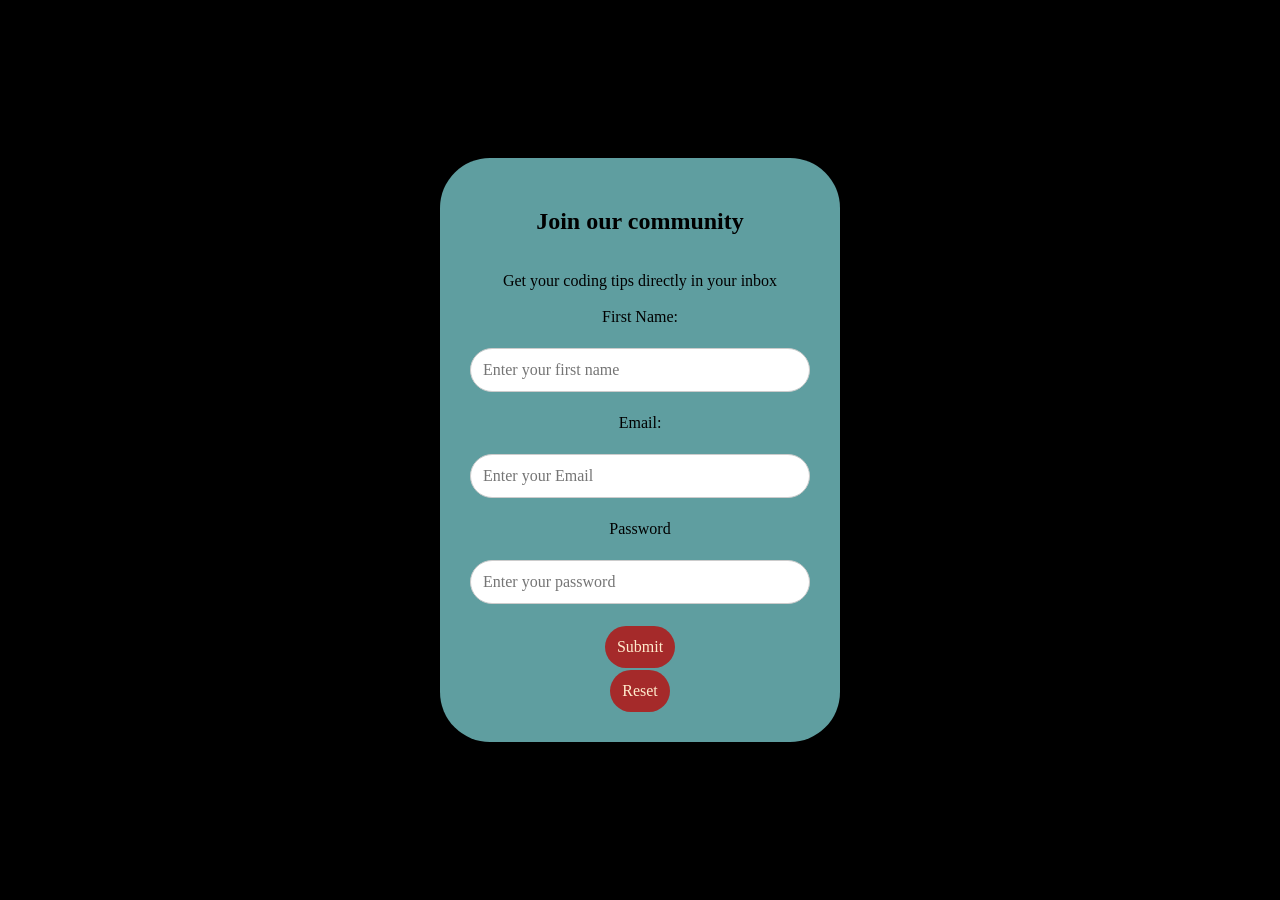
<file: src/index.html>
<!DOCTYPE html>
<html lang="en">
<head>
    <meta charset="UTF-8">
    <title>Practice Form</title>
    <link rel="stylesheet" href="style.css">
</head>
<body>
<div class="card">
    <form id="signupForm">
        <h2>Join our community</h2>
        <p>Get your coding tips directly in your inbox</p>

        <label for="fname">First Name:</label><br>
        <input type="text" id="fname" name="fname" placeholder="Enter your first name"><br>
        <label for="email">Email:</label><br>
        <input type="email" id="email" name="email" placeholder="Enter your Email"><br>
        <label for="password">Password</label><br>
        <input type="password" id="password" name="password" placeholder="Enter your password"><br>
        <button type="submit" id="submit" class="click">Submit</button>
        <button type="reset" id="reset" class="click">Reset</button>
    </form>
    <div id="successMessage" class="hidden">
        <h2>You are in!</h2>
        <p>Thanks for signing up,<span id="displayName"></span>!</p>

    </div>
</div>
<script src="script.js"></script>
</body>
</html>
</file>
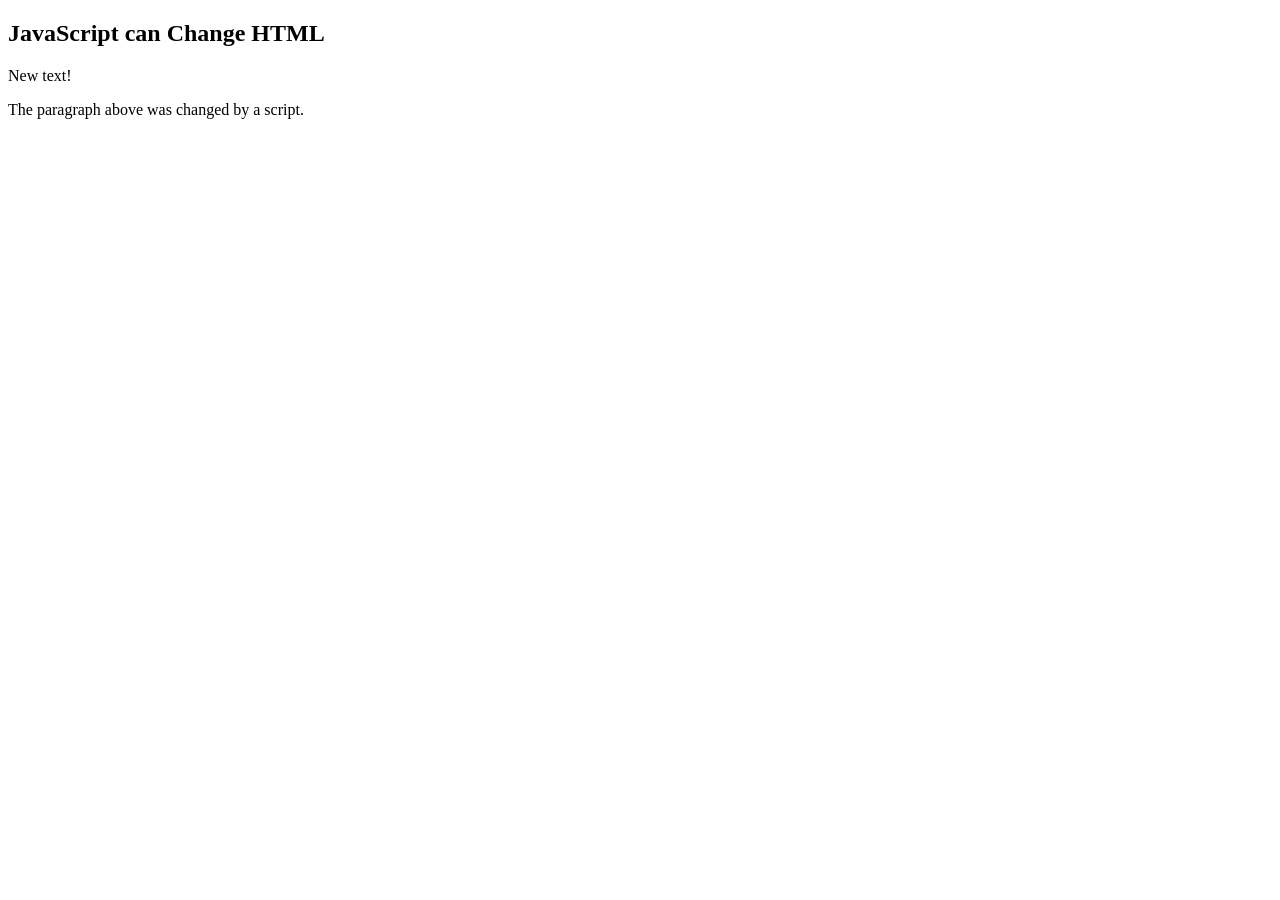
<file: src/PracticeTwo.html>
<!DOCTYPE html>
<html>
<body>

<h2>JavaScript can Change HTML</h2>

<p id="p1">Hello World!</p>

<script>
    document.getElementById("p1").innerHTML = "New text!";
</script>

<p>The paragraph above was changed by a script.</p>

<script>
    document.getElementsByTagName("p");
</script>

</body>
</html>
</file>
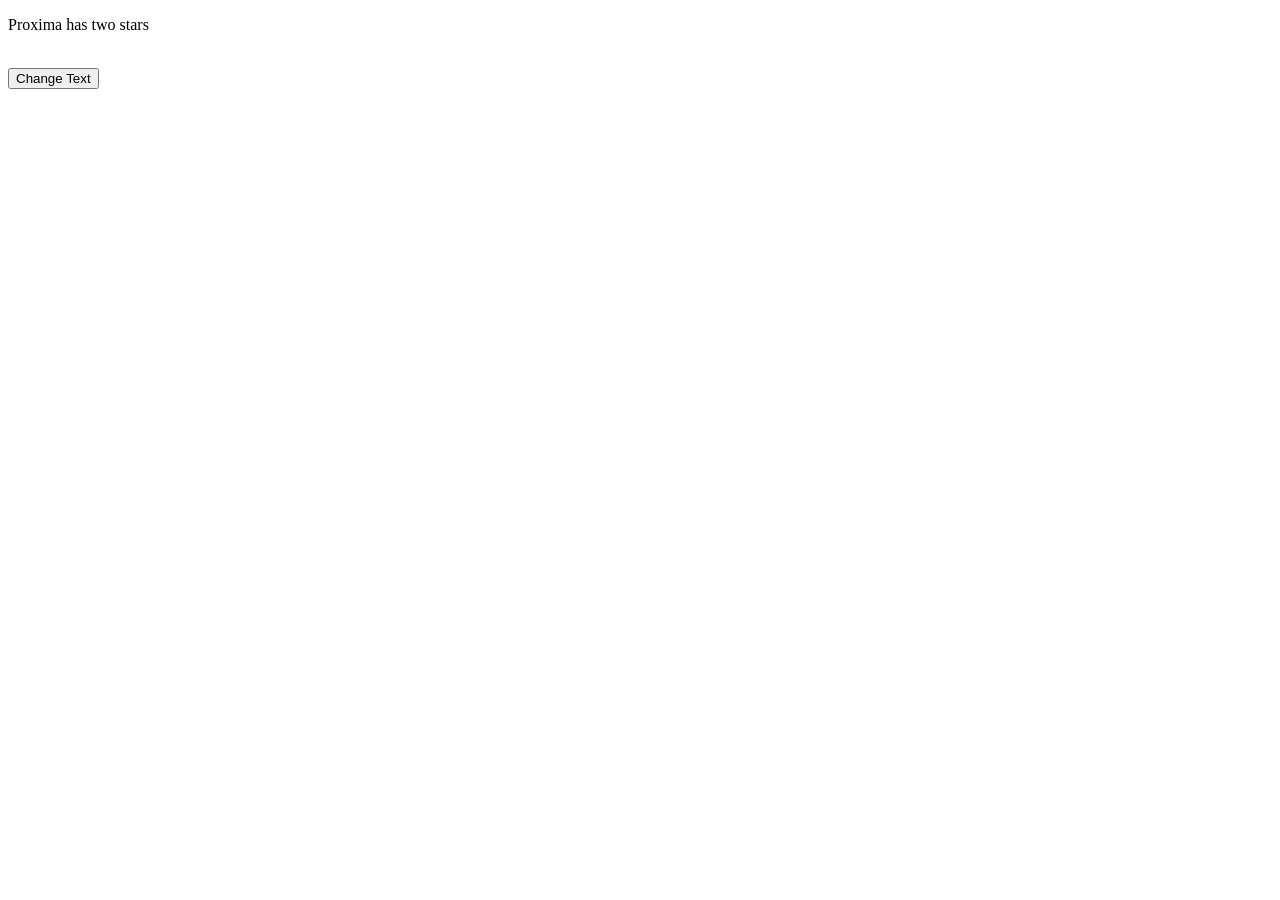
<file: Practice/Basic/index1.html>
<!DOCTYPE html>
<html lang="en">
<head>
    <meta charset="UTF-8">
    <title>Practice 1</title>
</head>
<body>
<p id="message">Proxima has two stars</p><br>
<button id="changeBtn">Change Text</button>
</body>
<script src="script1.js"></script>
</html>
</file>
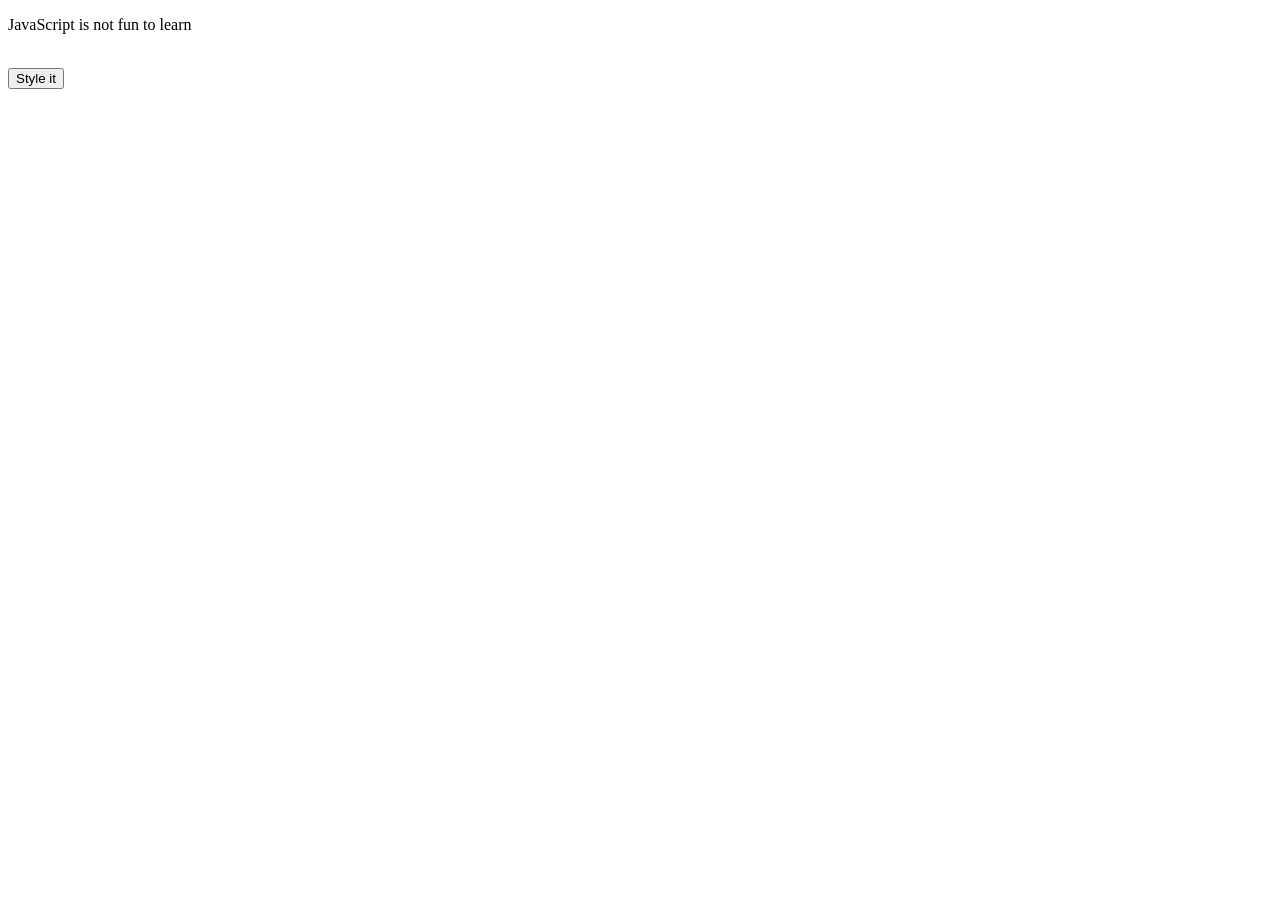
<file: Practice/Basic/index2.html>
<!DOCTYPE html>
<html lang="en">
<head>
    <meta charset="UTF-8">
    <title>Practice 2</title>
</head>
<body>
<p id="text">JavaScript is not fun to learn</p><br>
<button id="styleBtn">Style it</button>
</body>
<script src ="script2.js"></script>
</html>
</file>
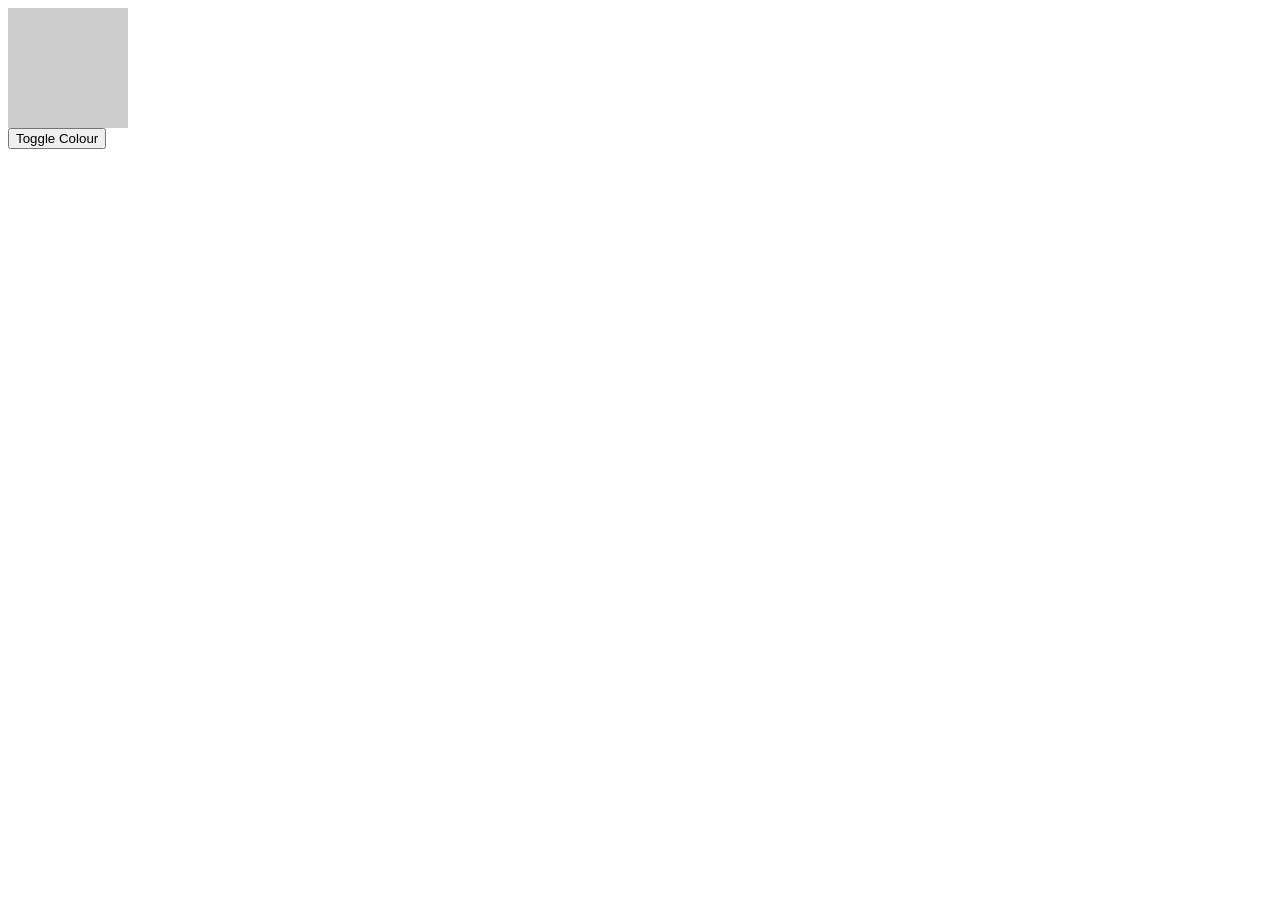
<file: Practice/Basic/index3.html>
<!DOCTYPE html>
<html lang="en">
<head>
    <meta charset="UTF-8">
    <title>Practice 3</title>
    <link rel="Stylesheet" href="style3.css">
</head>
<body>
<div id="box" class="box"></div>
<button id="toggleBtn">Toggle Colour</button>
</body>
<script src="script3.js"></script>
</html>
</file>
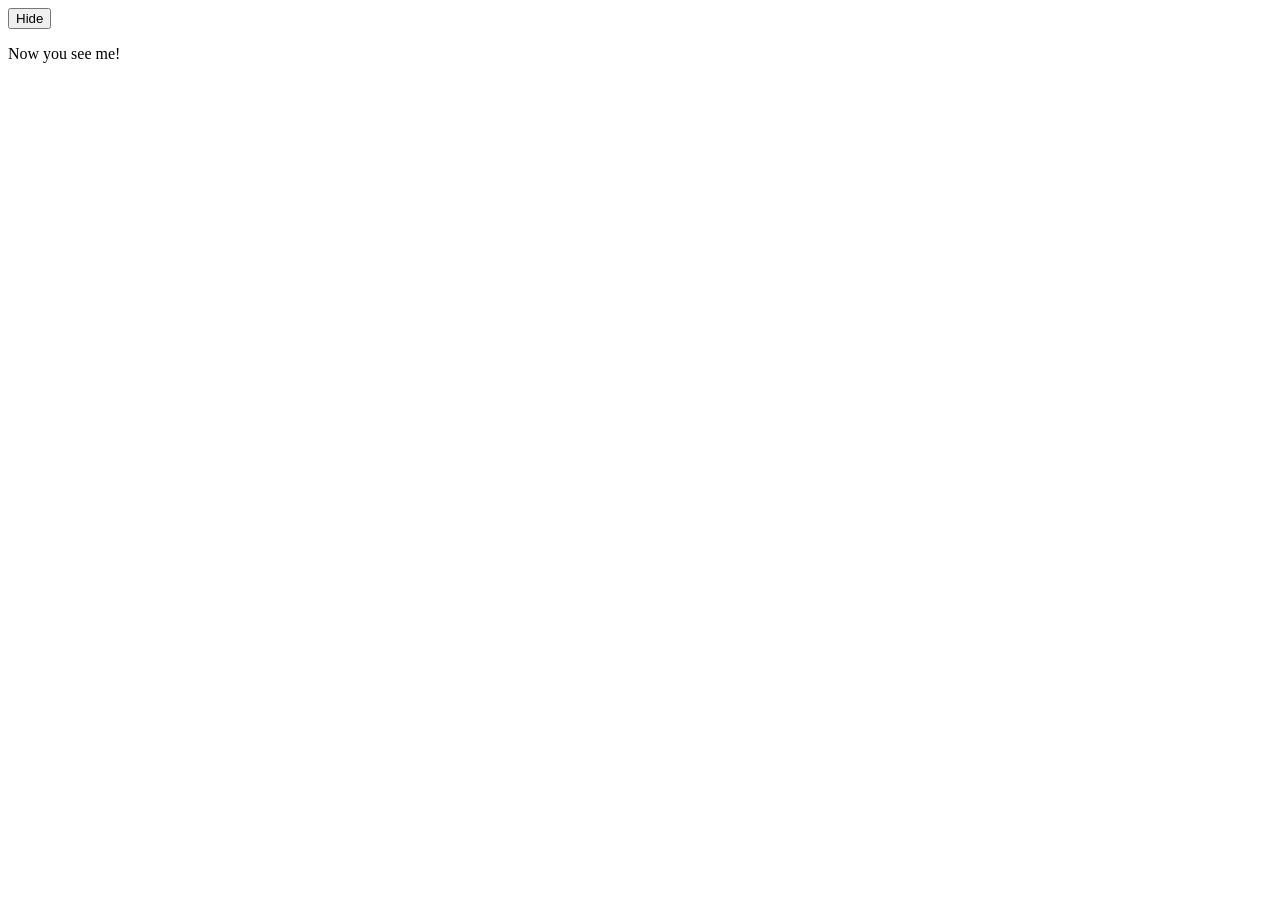
<file: Practice/Basic/index5.html>
<!DOCTYPE html>
<html lang="en">
<head>
    <meta charset="UTF-8">
    <title>Practice 5</title>
</head>
<body>
<button id="toggle">Hide</button>
<p id="para">Now you see me!</p>
</body>
<script src="script5.js"></script>
</html>
</file>
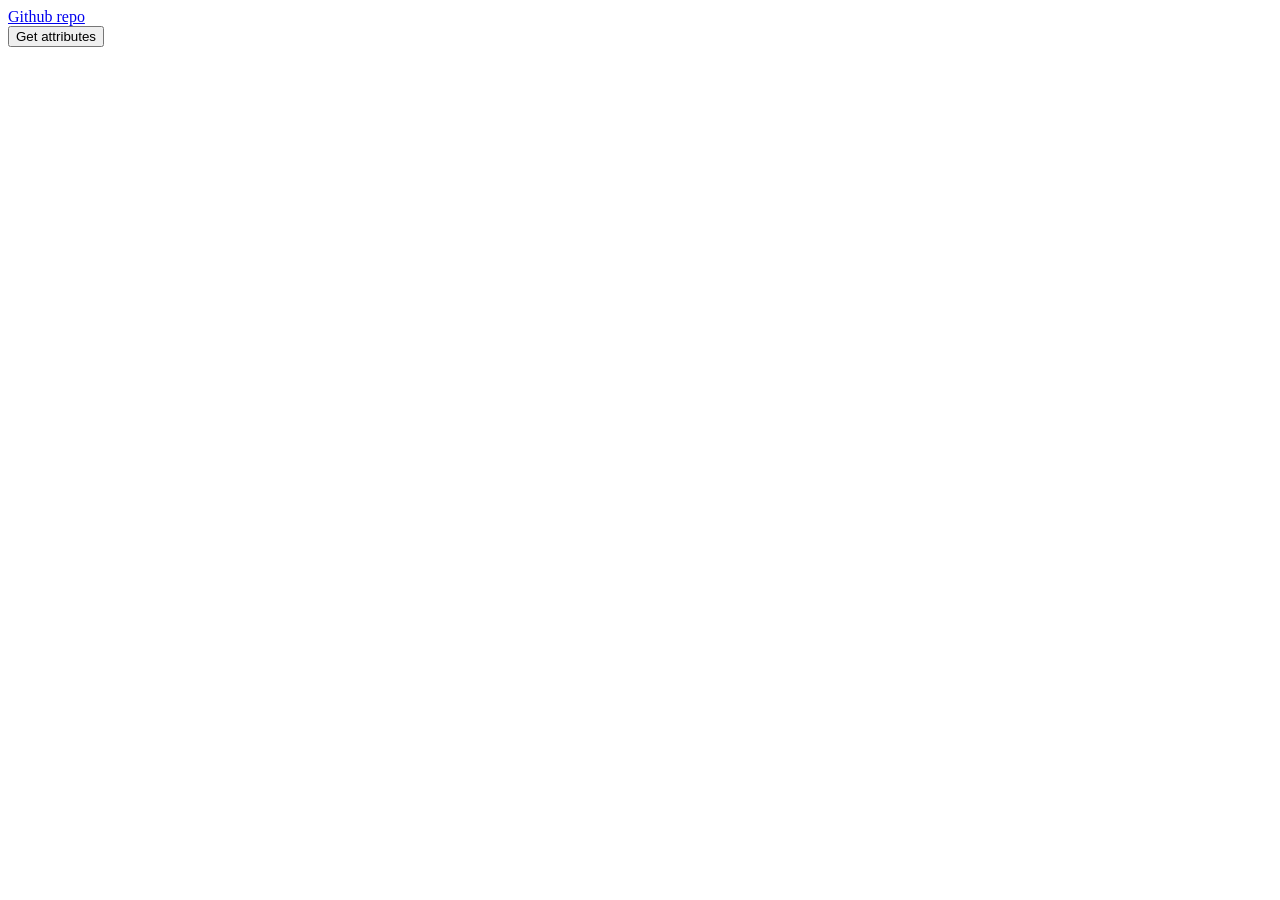
<file: Practice/Basic/index6.html>
<!DOCTYPE html>
<html lang="en">
<head>
    <meta charset="UTF-8">
    <title>Practice 6</title>
</head>
<body>
<a id="link" href="https://github.com/ShahriarXProxima/JavaScript-Basic/tree/master/Practice/Basic"
   target="_blank">Github repo</a><br>
<button id="getBtn">Get attributes</button>
<br>
<p id="out"></p>
</body>
<script src = "script6.js"></script>
</html>
</file>
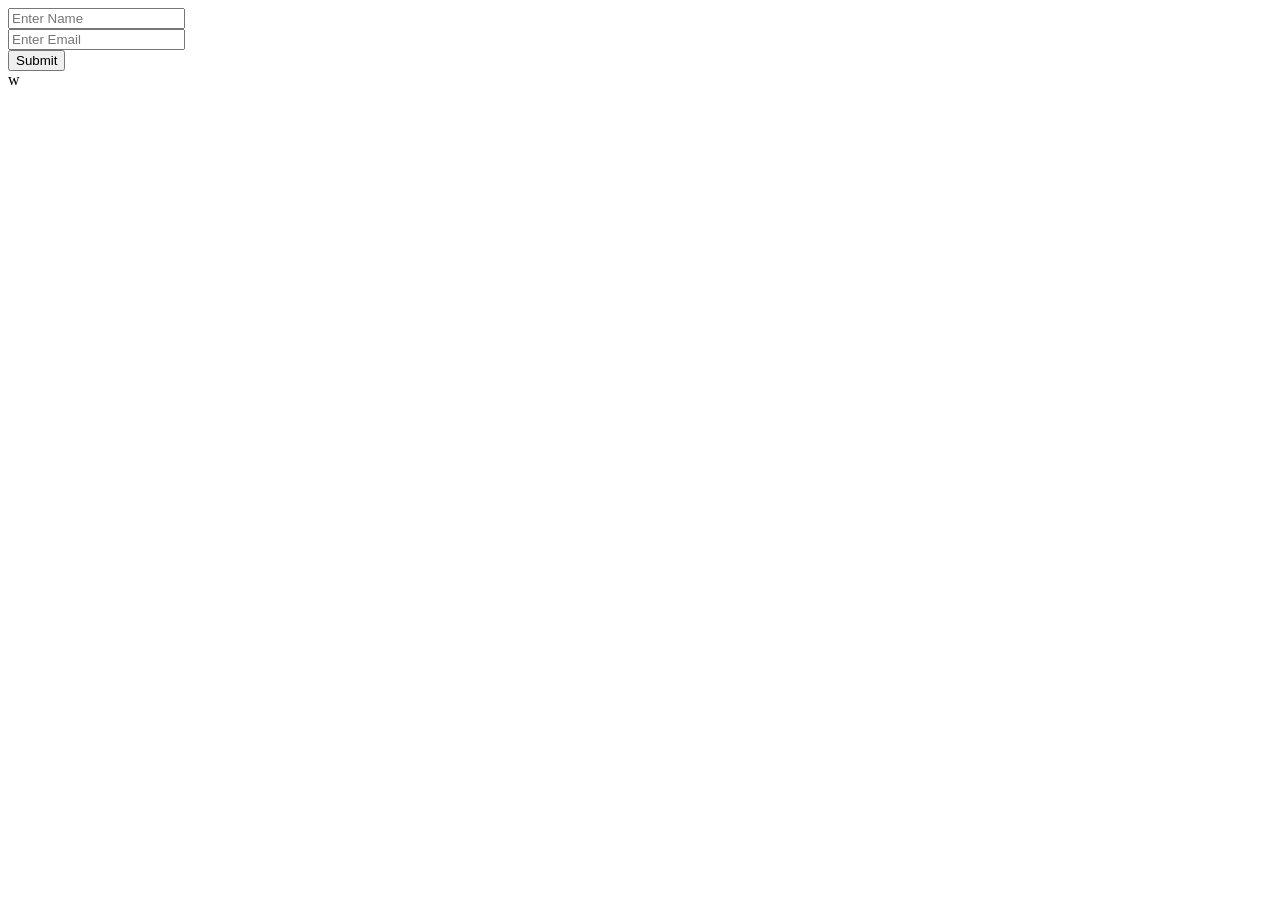
<file: Practice/Medium/index12.html>
<!DOCTYPE html>
<html lang="en">
<head>
    <meta charset="UTF-8">
    <title>Practice 12</title>
</head>
<body>
<form id="myForm">
    <input type="text" id="name" placeholder="Enter Name"><br>
    <input type="text" id="email" placeholder="Enter Email"><br>
    <button type="submit" id="submit">Submit</button>
</form>
<div id="result"></div>
</body>
<script src = "script12.js"></script>
</html>w
</file>
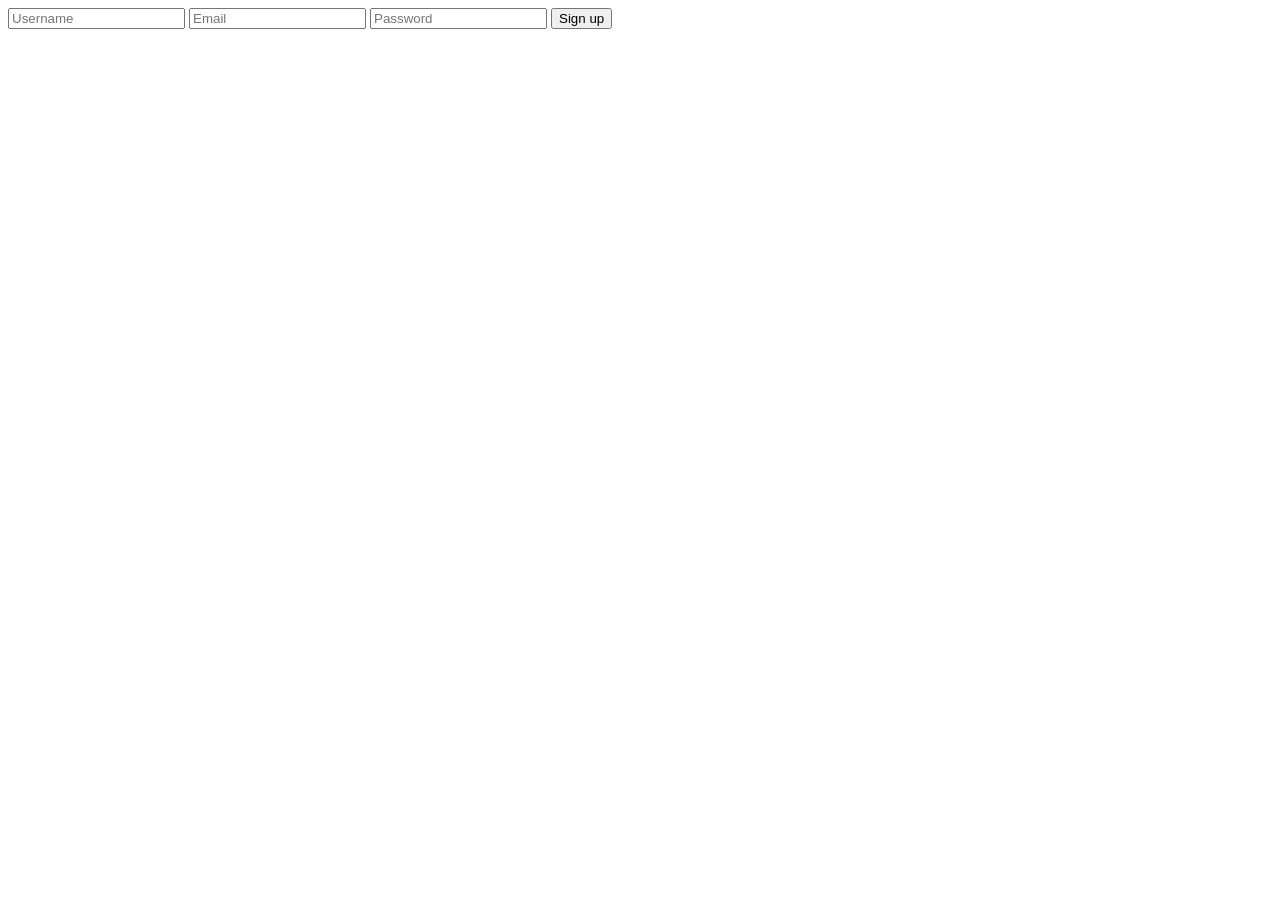
<file: Practice/Medium/index13.html>
<!DOCTYPE html>
<html lang="en">
<head>
    <meta charset="UTF-8">
    <title>Practice 13</title>
</head>
<body>
<form id="signup">
    <input type="text" id="user" placeholder="Username">
    <small id="e-user"></small>
    <input type="text" id="mail" placeholder="Email">
    <small id="e-mail"></small>
    <input type="password" id="pass" placeholder="Password">
    <small id="e-pass"></small>
    <button type="submit">Sign up</button>
</form>
<p id="done"></p>
</body>
<script src="script13.js"></script>
</html>
</file>
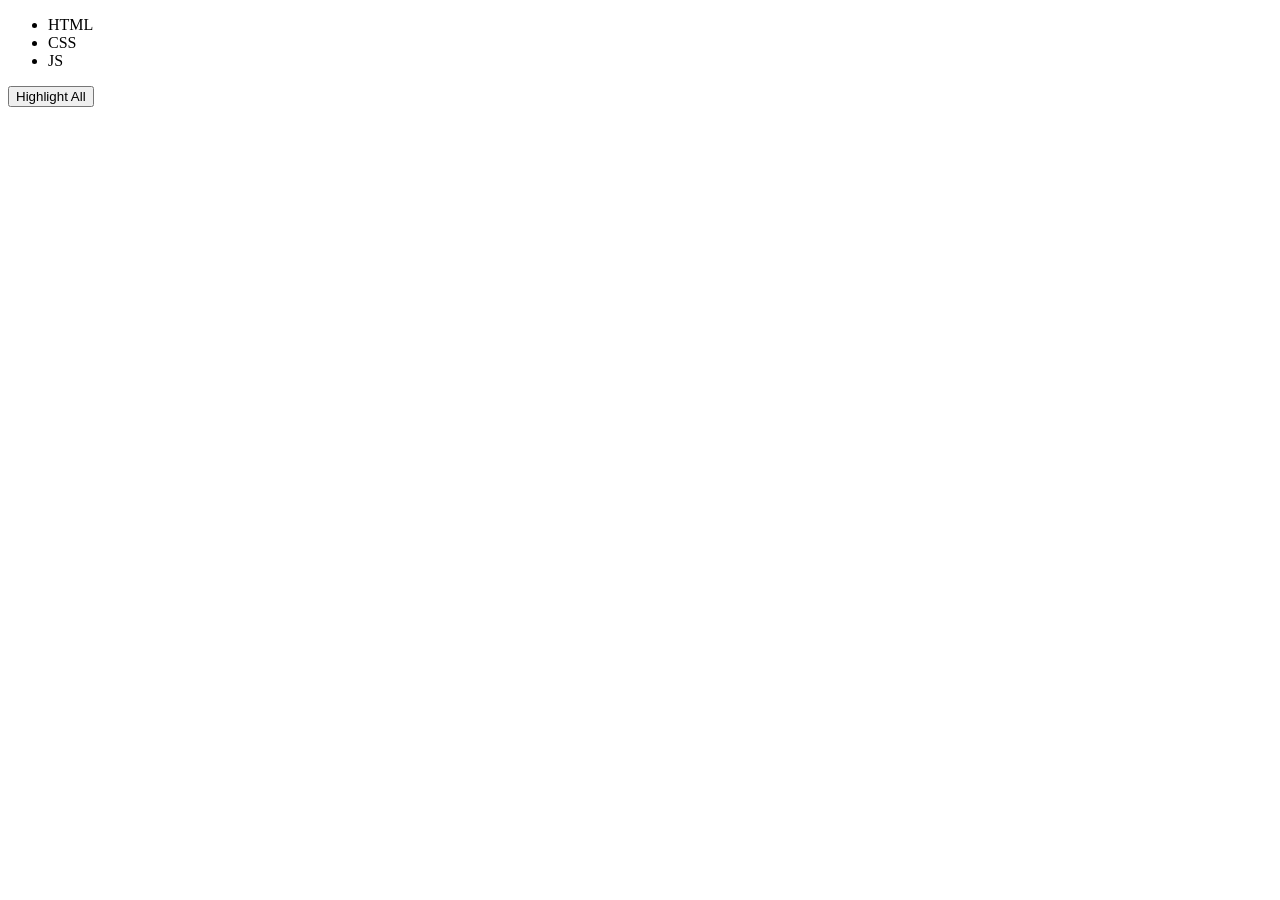
<file: Practice/Medium/index8.html>
<!DOCTYPE html>
<html lang="en">
<head>
    <meta charset="UTF-8">
    <title>Practice 8</title>
</head>
<body>
<uL>
    <li>HTML</li>
    <li>CSS</li>
    <li>JS</li>
</uL>
<button id ="highlight">Highlight All</button>
</body>
<script src ="script8.js"></script>
</html>
</file>
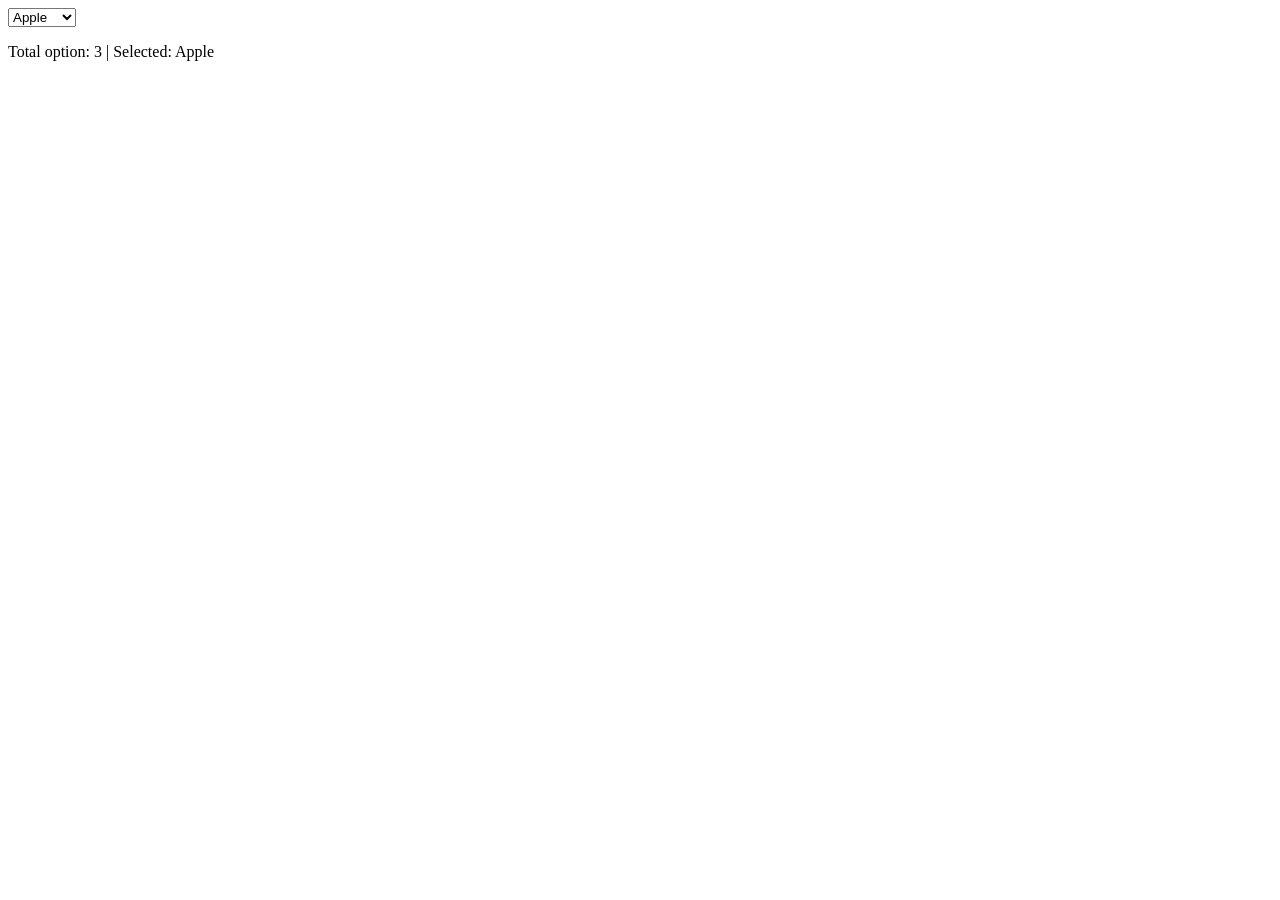
<file: Practice/Medium/index9.html>
<!DOCTYPE html>
<html lang="en">
<head>
    <meta charset="UTF-8">
    <title>Practice 9</title>
</head>
<body>
<label for="fruit"></label><select id="fruit">
    <option>Apple</option>
    <option>Mango</option>
    <option>Banana</option>
</select>
<p id="info"></p>
</body>
<script src="script9.js"></script>
</html>
</file>
<file: src/style.css>
* {
    box-sizing: border-box;
    font-family: 'IBM Plex Mono', serif;
}

body {
    background-color: black;
    display: flex;
    justify-content: center;
    align-items: center;
    height: 100vh;
    margin: 0;
}

.card {
    background: cadetblue;
    padding: 30PX;
    border-radius: 50px;
    box-shadow: 0 8px 24px rgb(0, 0, 0, 0.1);
    width: 400px;
    max-width: 400px;
    text-align: center;
}

#signupForm {
    display: flex;
    flex-direction: column;
    gap: 2px;

}

input {
    padding: 12px;
    border: 1px solid #ccc;
    border-radius: 50px;
    font-size: 16px;
}

input:focus {
    border-color: #007bff;
    outline: none;
}

.click {
    background-color: brown;
    color: blanchedalmond;
    border: none;
    padding: 12px;
    font-size: 16px;
    font-width: expanded;
    cursor: pointer;
    transition: backgrond 0.2s ease;
    border-radius: 50px;
    display: flex;
    gap: 12px;
    justify-content: center;
    flex-wrap: wrap;
    margin-inline: auto;
}


button:hover {
    background-color: coral;
}

.hidden {
    display: none;
}

#submit {
    margin-inline: auto;
    display: flex;
    flex-wrap: wrap;
}

#reset {
    margin-inline: auto;
    display: flex;
    flex-wrap: wrap;
}
</file>
<file: Practice/Basic/style3.css>
.box{
    width: 120px;
    height: 120px;
    background: #ccc;
}
.green{
    background: #10B981;
}
</file>
